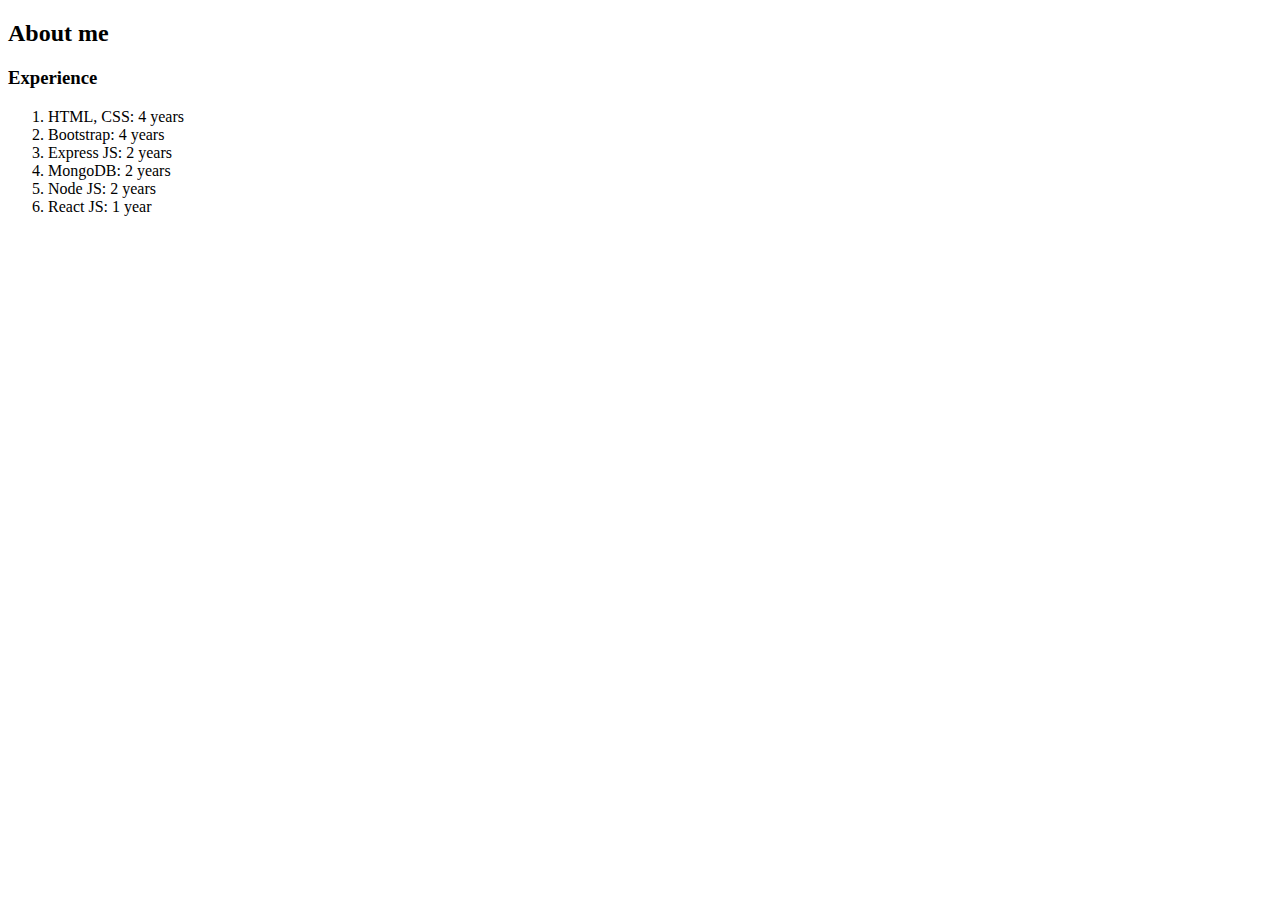
<file: about.html>
<!DOCTYPE html>
<html>
    <head>
        <title>About me</title>
    </head>
    <body>
        <h2>About me</h2>
        <h3>Experience</h3>
        <ol>
            <li>HTML, CSS: 4 years</li>
            <li>Bootstrap: 4 years</li>
            <li>Express JS: 2 years</li>
            <li>MongoDB: 2 years</li>
            <li>Node JS: 2 years</li>
            <li>React JS: 1 year</li>
        </ol>
    </body>
</html>
</file>
